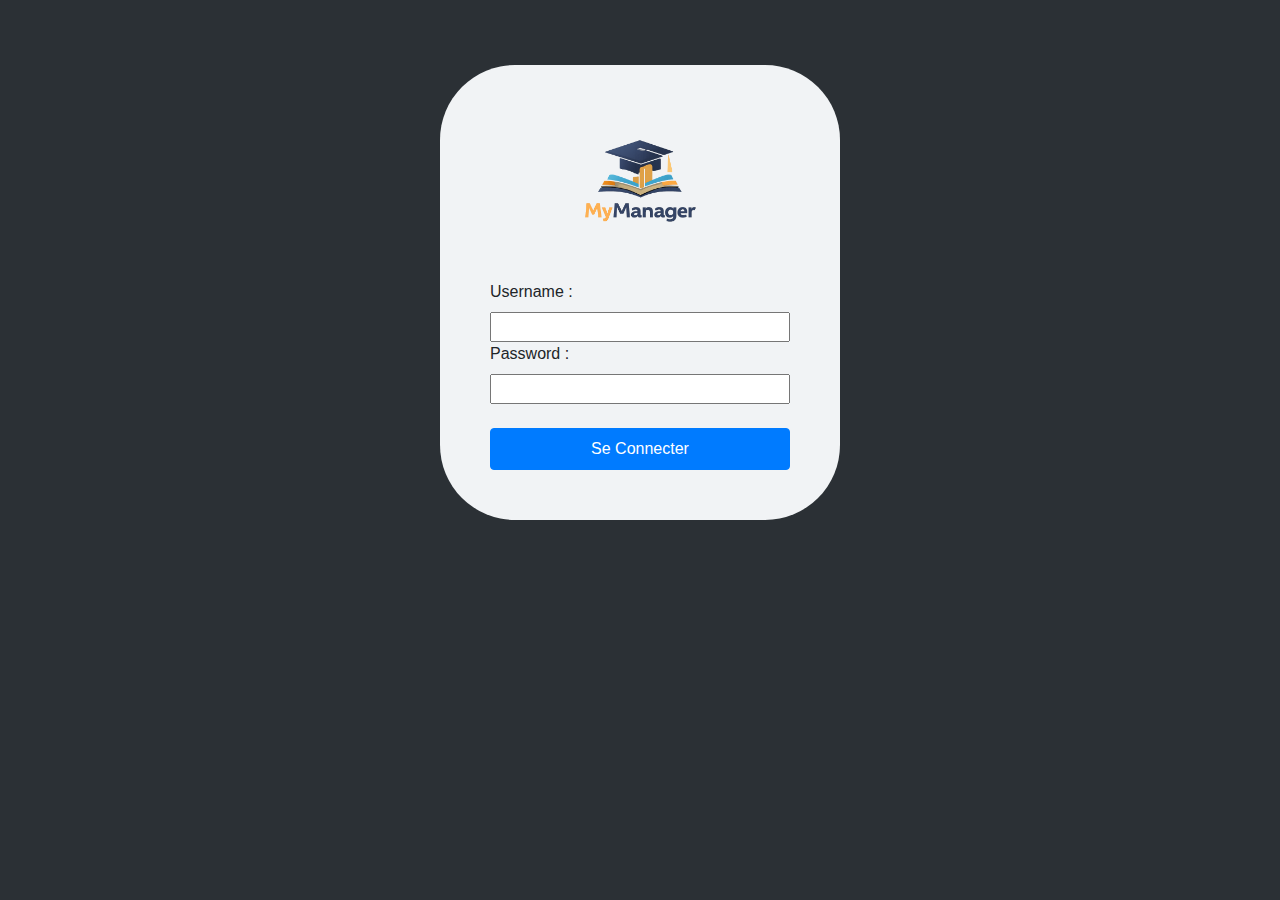
<file: index.html>
<!DOCTYPE html>
<html lang="en">
<head>
    <meta charset="UTF-8">
    <meta name="viewport" content="width=device-width, initial-scale=1.0">
    <link rel="stylesheet" href="https://cdn.jsdelivr.net/npm/bootstrap@4.0.0/dist/css/bootstrap.min.css" integrity="sha384-Gn5384xqQ1aoWXA+058RXPxPg6fy4IWvTNh0E263XmFcJlSAwiGgFAW/dAiS6JXm" crossorigin="anonymous">
    <link rel="stylesheet" href="css/login.css">
    <title>Document</title>
</head>
<body>
    <div class="form-group">
        <div id="logo" style="display: flex;justify-content: center;">
            <img src="assets/logo.png" style="width: 200px;height: 141px;">
        </div>
        <br>
        <label for="usn">Username :</label>
        <input id="usn" type="text">
        <br>
        <label for="pswd">Password :</label>
        <input id="pswd" type="text">
        <br><br>
        <button id="cnx" class="btn btn-primary w-100 py-2">Se Connecter</button>
        <span id="error"></span>
    </div>
    <script src="js/login.js"></script>
</body>
</html>
</file>
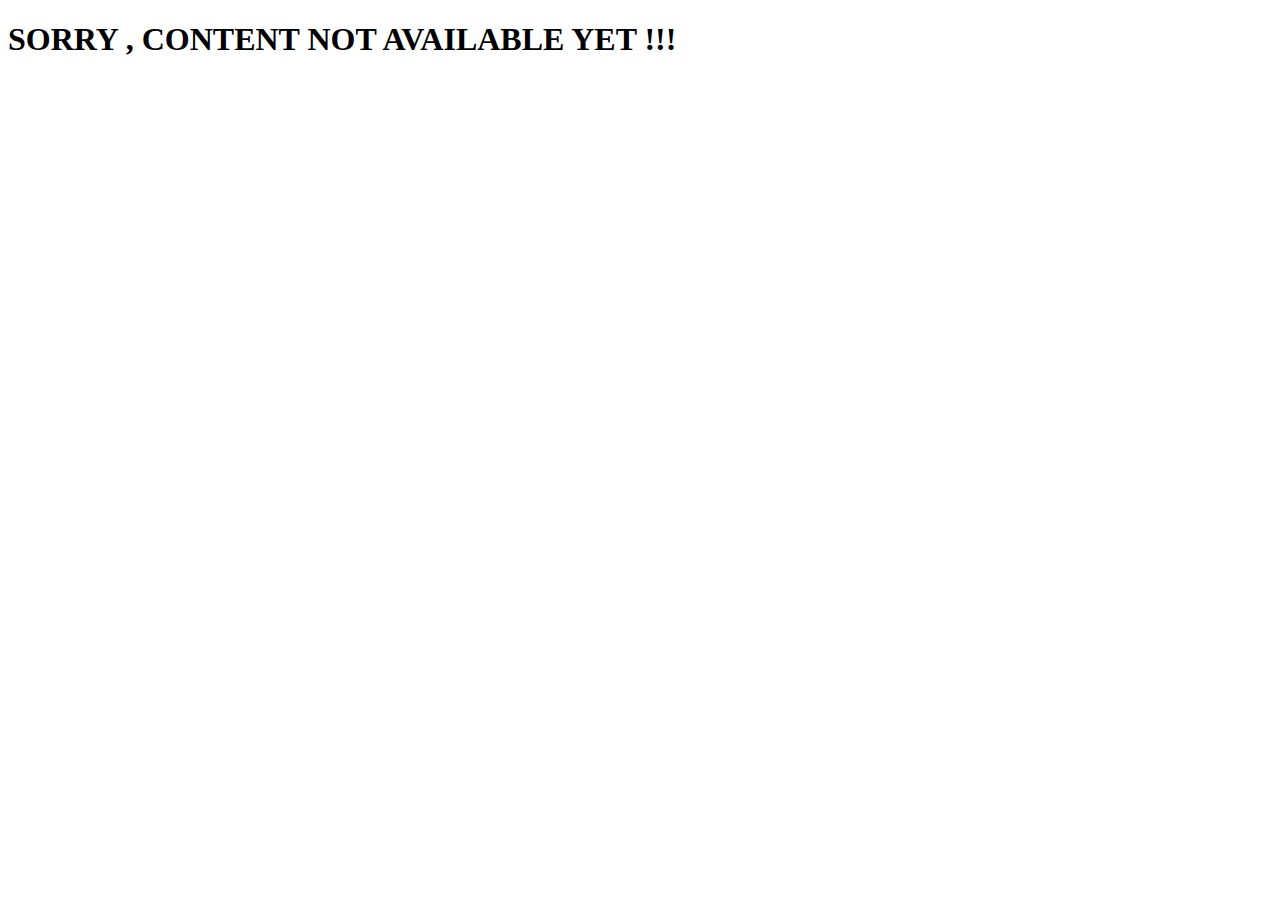
<file: dashboard.html>
<!DOCTYPE html>
<html lang="en">
<head>
    <meta charset="UTF-8">
    <meta name="viewport" content="width=device-width, initial-scale=1.0">
    <title>Document</title>
</head>
<body>
    <h1>SORRY , CONTENT NOT AVAILABLE YET !!!</h1>
</body>
</html>
</file>
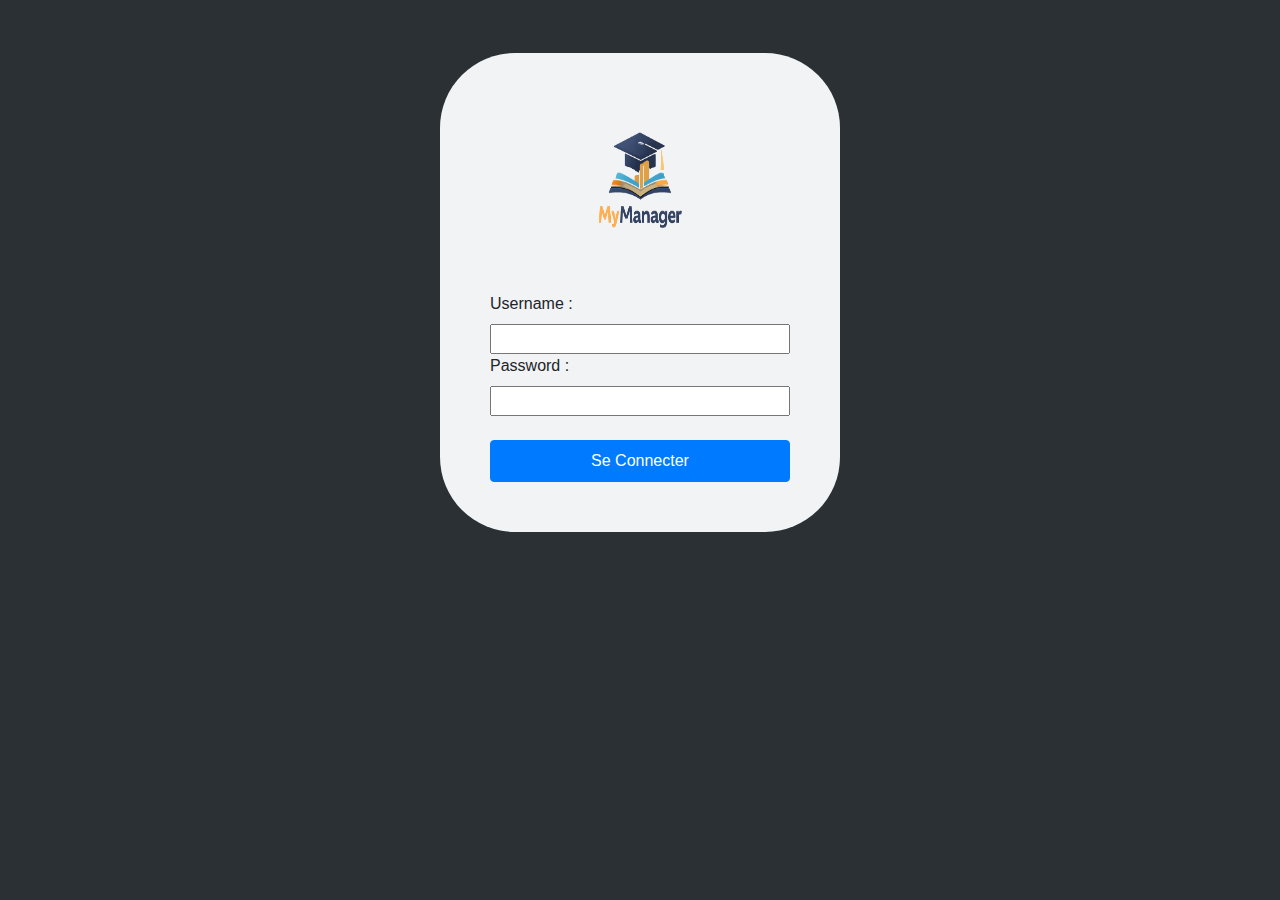
<file: login.html>
<!DOCTYPE html>
<html lang="en">
<head>
    <meta charset="UTF-8">
    <meta name="viewport" content="width=device-width, initial-scale=1.0">
    <link rel="stylesheet" href="https://cdn.jsdelivr.net/npm/bootstrap@4.0.0/dist/css/bootstrap.min.css" integrity="sha384-Gn5384xqQ1aoWXA+058RXPxPg6fy4IWvTNh0E263XmFcJlSAwiGgFAW/dAiS6JXm" crossorigin="anonymous">
    <link rel="stylesheet" href="login.css">
    <title>Document</title>
</head>
<body>
    <div class="form-group">
        <div id="logo" style="display: flex;justify-content: center;">
            <img src="logo.png" style="width: 150px;height: 165px;">
        </div>
        <br>
        <label for="usn">Username :</label>
        <input id="usn" type="text">
        <br>
        <label for="pswd">Password :</label>
        <input id="pswd" type="text">
        <br><br>
        <button id="cnx" class="btn btn-primary w-100 py-2">Se Connecter</button>
        <span id="error"></span>
    </div>
    <script src="login.js"></script>
</body>
</html>
</file>
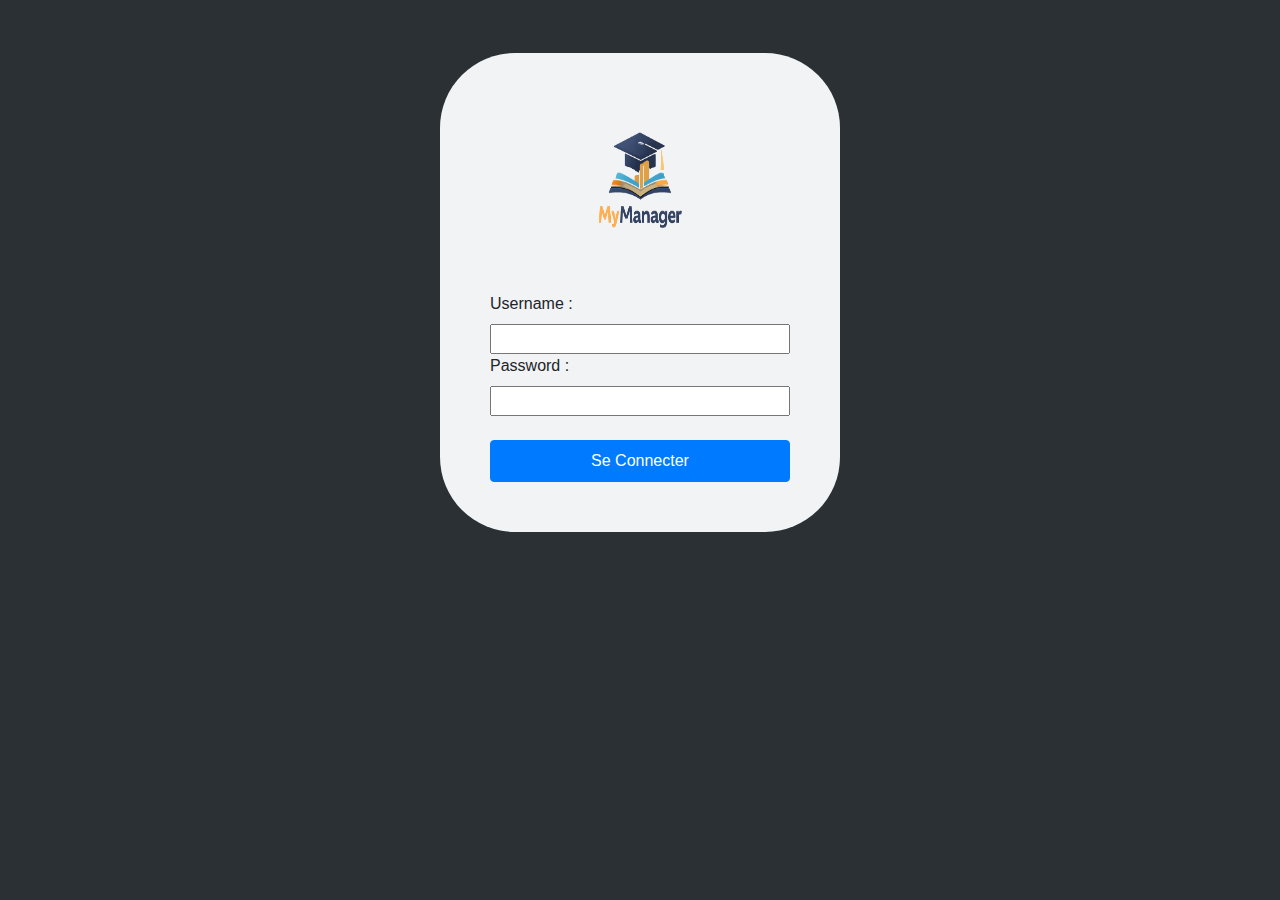
<file: MyManager/login.html>
<!DOCTYPE html>
<html lang="en">
<head>
    <meta charset="UTF-8">
    <meta name="viewport" content="width=device-width, initial-scale=1.0">
    <link rel="stylesheet" href="https://cdn.jsdelivr.net/npm/bootstrap@4.0.0/dist/css/bootstrap.min.css" integrity="sha384-Gn5384xqQ1aoWXA+058RXPxPg6fy4IWvTNh0E263XmFcJlSAwiGgFAW/dAiS6JXm" crossorigin="anonymous">
    <link rel="stylesheet" href="css/login.css">
    <title>Document</title>
</head>
<body>
    <div class="form-group">
        <div id="logo" style="display: flex;justify-content: center;">
            <img src="assets/logo.png" style="width: 150px;height: 165px;">
        </div>
        <br>
        <label for="usn">Username :</label>
        <input id="usn" type="text">
        <br>
        <label for="pswd">Password :</label>
        <input id="pswd" type="text">
        <br><br>
        <button id="cnx" class="btn btn-primary w-100 py-2">Se Connecter</button>
        <span id="error"></span>
    </div>
    <script src="js/login.js"></script>
</body>
</html>
</file>
<file: css/login.css>
body{
    display: flex;
    justify-content: center;
    align-items: center;
    height: 600px;
    background-color: rgba(43, 48, 53, 1);
}
.form-group{
    width: 400px;
    border-radius: 75px;
    padding: 50px;
    color: #212529;
    background-color:#f1f3f5;
}
h1{
    align-self: center;
}
input{
    width: 300px;
}
button{
    align-self: center;
}
#error{
    align-self: center;
    color: red;
}
</file>
<file: login.css>
body{
    display: flex;
    justify-content: center;
    align-items: center;
    height: 600px;
    background-color: rgba(43, 48, 53, 1);
}
/*
.form{
    display: flex;
    height: 400px;
    flex-direction: column;
    background-color:beige;
    justify-content: center;
    padding: 50px;
    align-items: start;
    width: 400px;
    border-radius: 75px;
}
*/
.form-group{
    width: 400px;
    border-radius: 75px;
    padding: 50px;
    color: #212529;
    background-color:#f1f3f5;
}
h1{
    align-self: center;
}
input{
    width: 300px;
}
button{
    align-self: center;
}
#error{
    align-self: center;
    color: red;
}
</file>
<file: MyManager/css/login.css>
body{
    display: flex;
    justify-content: center;
    align-items: center;
    height: 600px;
    background-color: rgba(43, 48, 53, 1);
}
/*
.form{
    display: flex;
    height: 400px;
    flex-direction: column;
    background-color:beige;
    justify-content: center;
    padding: 50px;
    align-items: start;
    width: 400px;
    border-radius: 75px;
}
*/
.form-group{
    width: 400px;
    border-radius: 75px;
    padding: 50px;
    color: #212529;
    background-color:#f1f3f5;
}
h1{
    align-self: center;
}
input{
    width: 300px;
}
button{
    align-self: center;
}
#error{
    align-self: center;
    color: red;
}
</file>
